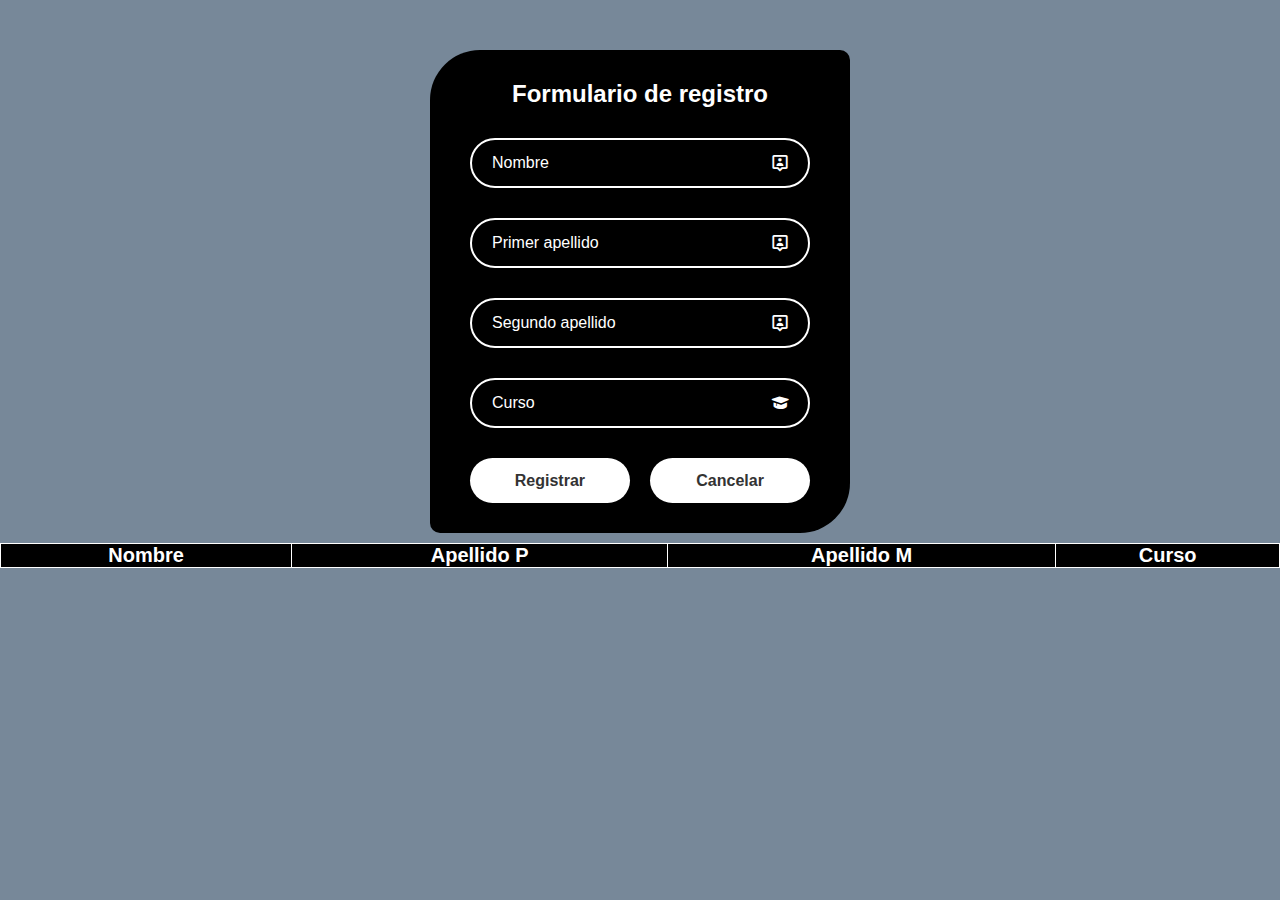
<file: index3.html>
<!DOCTYPE html>
<html lang="en">
<head>
    <meta charset="UTF-8">
    <meta name="viewport" content="width=device-width, initial-scale=1.0">
    <title>Document</title>
    <link href='https://unpkg.com/boxicons@2.1.4/css/boxicons.min.css' rel='stylesheet'>
    <link rel="stylesheet" href="index.css">
    
</head>
<body>
    <div class="contenedor">
        <form action="">
            <h1>Formulario de registro</h1>
            <div class="contenedorform">
                <input id="nombre" type="text" placeholder="Nombre" maxlength="30"  autocomplete="off">
                <i class='bx bx-user-pin' ></i>
            </div>
            <div class="contenedorform">
                <input id="app1" type="text" placeholder="Primer apellido" maxlength="30" autocomplete="off">
                <i class='bx bx-user-pin' ></i>
            </div>
            <div class="contenedorform">
                <input id="app2" type="text" placeholder="Segundo apellido" maxlength="30" autocomplete="off">
                <i class='bx bx-user-pin' ></i>
            </div>
            <div class="contenedorform">
                <input id="curso" type="text" placeholder="Curso" maxlength="30" autocomplete="off">
                <i class='bx bxs-graduation'></i>
            </div>
            <div class="divbtn">
                <button id="guardar" type="button" onclick="Guardar()" class="btn">Registrar</button>
                <button id="cancelar" type="submit" onclick="cancelar()" class="btn">Cancelar</button>
            </div>
        </form>
    </div>
    <table  id="tablaestudiantes">
        <thead>
            <tr>
                <th>Nombre</th>
                <th>Apellido P</th>
                <th>Apellido M</th>
                <th>Curso</th>
            </tr>
        </thead>
        <tbody id="tablabody"></tbody>
    </table>
    <script src="indexjs6.js"></script>
</body>
</html>
</file>
<file: index.css>
*{
    margin: 0;
    padding: 0;
    box-sizing: border-box;
    font-family: sans-serif;
}
body {
    display: flex;
    justify-content: center;
    align-items: center;
    flex-direction: column;
    /*min-height: 100vh;*/
    /*background: url('https://i.ibb.co/fNmKB02/pexels-el-na-ar-ja-3377405.jpg');¨*/
    background-color: lightslategray;
    background-repeat: no-repeat;
    background-size: cover; 
    background-position:center ;
}

.contenedor{
    width: 420px;
    background: black;
    color: #fff;
    border-radius: 50px 10px;
    padding: 30px 40px;
    margin-top: 50px;
}
.contenedor h1{
    font-size: 24px;
    text-align: center;
}
.contenedor .contenedorform{
    position: relative;
    width: 100%;
    height: 50px;
    margin: 30px 0;
}

.contenedorform input{
    width: 100%;
    height: 100%;
    background: transparent;
    outline: none;
    border: 2px solid rgb(255, 255, 255);
    border-radius: 40px;
    font-size: 16px;
    color: #fff;
    padding: 20px 45px 20px 20px;
}
.contenedorform input::placeholder{
    color: #fff;
}
.contenedorform i{
    position: absolute;
    right: 20px;
    top: 50%;
    transform: translateY(-50%);
    font-size: 20px;
}
.contenedor .btn{
    width: 47%;
    height: 45px;
    background: #fff;
    border: none;
    outline: none;
    border-radius: 40px;
    cursor: pointer;
    font-size: 16px;
    color: #333;
    font-weight: 600;
}
.divbtn{
    display: flex;
    justify-content: space-between;
}
#cancelar {
    transition: all 0.5s ease;
}

#cancelar:hover {
    background-color: red;
    color: white;
}

#guardar{
    transition: all 0.5s ease;
}

#guardar:hover{
    background-color: green;
    color: white;
}

#tablaestudiantes{
    border: 3px solid black;
    margin-top: 10px;
    color: white;
    background-color: black;
    width: 100%;
    border-collapse: collapse;
}
#tablaestudiantes, th, td {
    border:1px solid white;
    text-align: center;
}
th {
    font-size: 20px;
}
</file>
